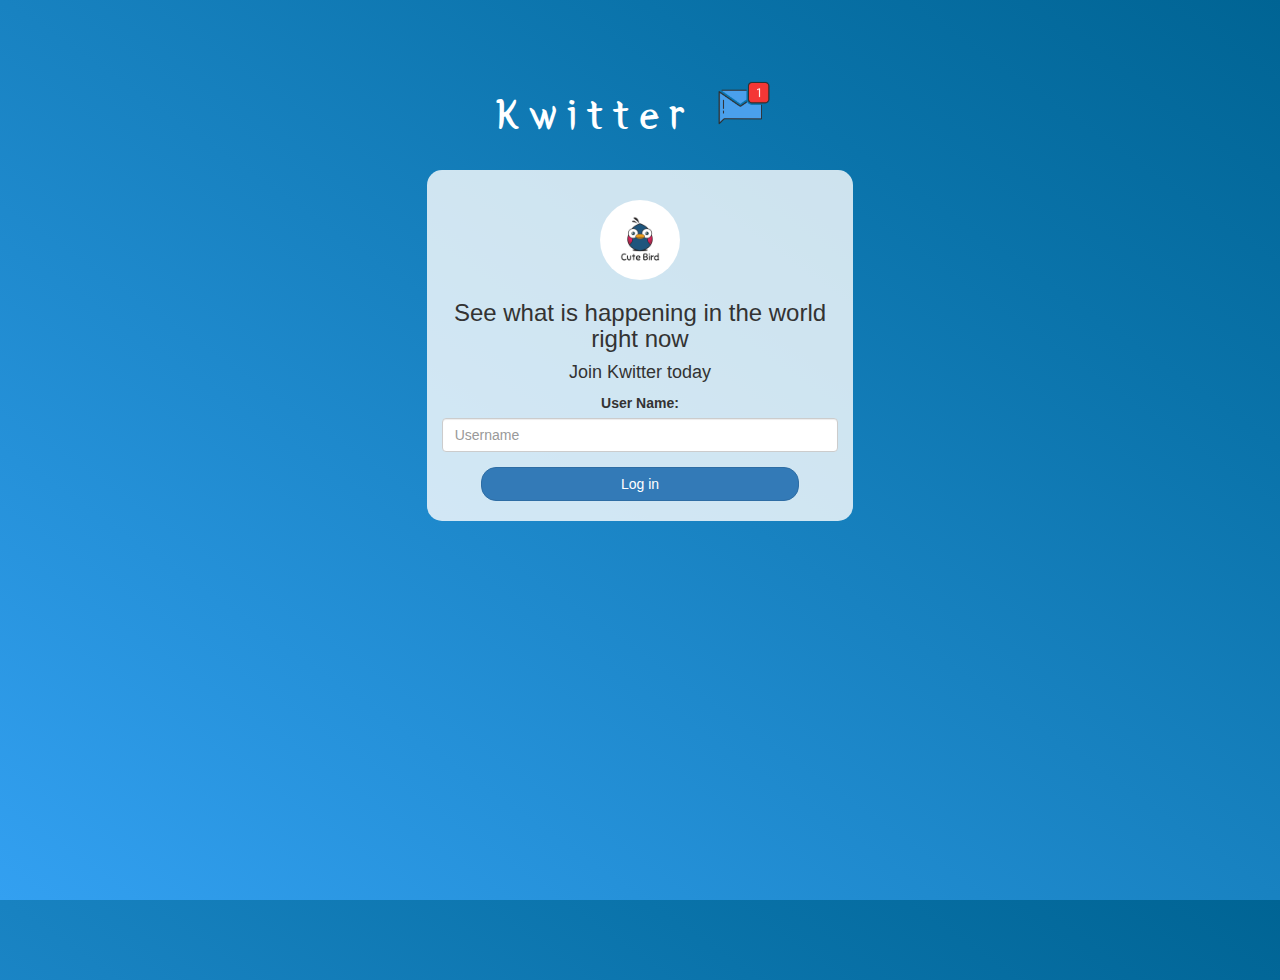
<file: index.html>
<!DOCTYPE html>
<html>
<head>
	<title>Kwitter</title>
<link href="https://fonts.googleapis.com/css?family=Yeon+Sung&display=swap" rel="stylesheet"><meta name="viewport" content="width=device-width, initial-scale=1">

<link rel="stylesheet" href="https://maxcdn.bootstrapcdn.com/bootstrap/3.4.0/css/bootstrap.min.css">
<script src="https://ajax.googleapis.com/ajax/libs/jquery/3.4.1/jquery.min.js"></script>
<script src="https://maxcdn.bootstrapcdn.com/bootstrap/3.4.0/js/bootstrap.min.js"></script>

<link rel="stylesheet" type="text/css" href="style.css">
<script src="kwitter.js"></script>
</head>
<body>
<center>
	<h1 class="header">	
		Kwitter	<sup>
	<img src="m2.png">
	</sup>
</h1>
	<div class="col-lg-4 col-md-6 col-sm-6 col-xs-11 login_div">
	<img src="logo.png" class="logo">
		<h3 >See what is happening in the world right now</h3>
		<h4 >Join Kwitter today</h4>
		<div class="form-group">
		  <label >User Name:</label>
		  <br>
		  <input type="text" id="user_name" class="form-control" placeholder="Username">

		</div>
		<button id="login_button" class="btn btn-primary" onclick="addUser()">Log in</button>
		<br><br>
	</div>
</center>
</body>
</html>
</file>
<file: style.css>
html, body
{
  height: 100%;
  margin: 0;
}

body
{
background-image: linear-gradient(to right top, #33a0f1, #2591d9, #1882c1, #0a73aa, #006494);
}

.header
{
	color: white;font-family: 'Yeon Sung';font-size: 45px;letter-spacing: 10px;margin-top: 80px;
}
.header img
{
	width: 80px;margin-left: -15px;
}

.login_div
{
	background: rgba(255,255,255,0.8);float: none;border-radius: 15px;
}

.logo
{
	width: 80px;margin-top: 30px;border-radius: 40px;
}

#login_button
{
	width: 80%;border-radius: 15px;
}

.room_name
{
	cursor: pointer;
	font-size: 20px;
}


#logout
{
	font-size: 20px; float: right;
}


#output1
{
	padding: 10px; width:80%;background: rgba(255,255,255,0.8);border-radius: 15px;
}

.input_div_room_page
{
	width: 80%;
}

.input_div label
{
	color: white;font-size: 20px;
}


.input_div_message_page
{
	position: fixed;bottom: 0px;width: 100%;background: rgba(255,255,255,0.8);
}
.input_div_message_page label
{
	color: black;
}
.input_div_message_page #msg
{
	width: 80%;
}
.input_div_message_page button
{
	margin-top: 15px;
	width: 50%; 
}
.color_white
{
	color: white
}

.user_tick
{
	width:20px;
}
.message_h4
{
	padding-left:5px;color:grey;
}
</file>
